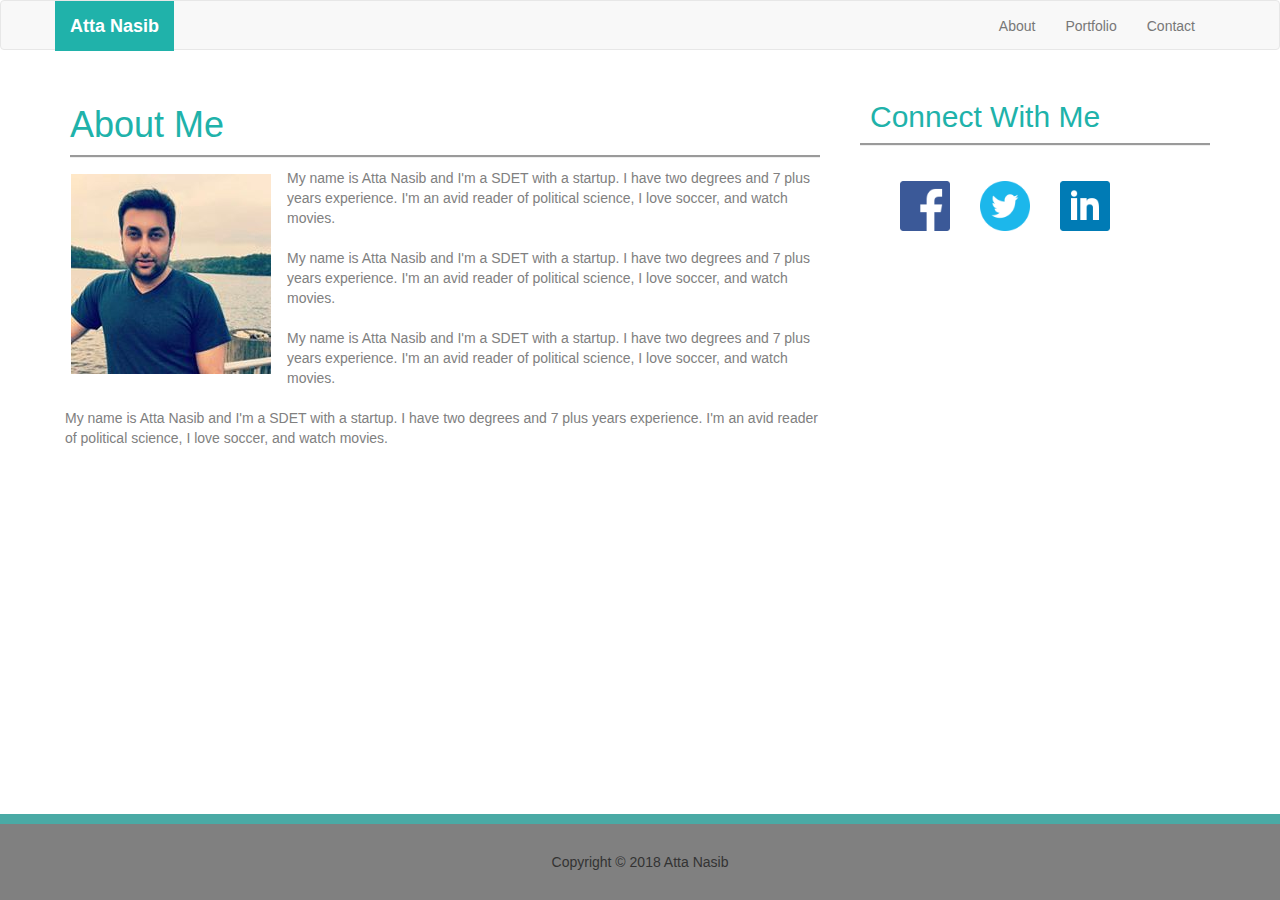
<file: index.html>
<html>

<head>
    <meta charset="UTF-8">
    <meta name="viewport" content="width=device-width, initial-scale=1">

    <title>Portfolio With Bootstrap</title>
    <!-- Bootstrap CDN -->
    <link rel="stylesheet" href="style.css">
    <link rel="stylesheet" href="https://maxcdn.bootstrapcdn.com/bootstrap/3.3.6/css/bootstrap.min.css">

</head>

<body>

    <!-- Header Container -->
    <nav class="navbar navbar-default">
        <div class="container">

            <!-- Name Section -->
            <div class="navbar-header">
                <a href="index.html" class="navbar-brand">Atta Nasib</a>
            </div>

            <!-- Navbar Section-->
            <div class="collapse navbar-collapse" id="bs-example-navbar-collapse-1">
                <ul class="nav navbar-nav navbar-right">
                    <li>
                        <a href="index.html">About</a>
                    </li>
                    <li>
                        <a href="portfolio.html">Portfolio</a>
                    </li>
                    <li>
                        <a href="contact.html">Contact</a>
                    </li>
                </ul>
            </div>
        </div>
    </nav>

    <!-- About Me Container -->
    <div class="container">
        <div class="row">
            <div class="about-me-container col-md-8">
                <div class="about-me">
                    <h1>About Me</h1>
                </div>

                <!-- Biography Container -->
                <div id="bio" class="row">
                    <div class="biography">
                        <img class="my-image" src="images/Atta Nasib.png" alt="Atta-Nasib">
                        <p id="aboutMeParagraph">
                            My name is Atta Nasib and I'm a SDET with a startup. I have two degrees and 7 plus years experience. I'm an avid reader of
                            political science, I love soccer, and watch movies.
                            <br>
                            <br> My name is Atta Nasib and I'm a SDET with a startup. I have two degrees and 7 plus years experience.
                            I'm an avid reader of political science, I love soccer, and watch movies.
                            <br>
                            <br> My name is Atta Nasib and I'm a SDET with a startup. I have two degrees and 7 plus years experience.
                            I'm an avid reader of political science, I love soccer, and watch movies.
                            <br>
                            <br> My name is Atta Nasib and I'm a SDET with a startup. I have two degrees and 7 plus years experience.
                            I'm an avid reader of political science, I love soccer, and watch movies.
                        </p>
                    </div>
                </div>
            </div>

            <!-- Social Media Contact -->
            <div id="media" class="container-fluid">
                <div class="media-column col-md-4 navbar-right">
                    <h2>Connect With Me</h2>

                    <!-- Social Media Links -->
                    <div class="navbar-header">
                        <div id="contactImages" class="collapse navbar-collapse">
                            <ul class="nav navbar-nav navbar-right">
                                <li>
                                    <a href="https://www.facebook.com/atta.nasib">
                                        <img src="images/facebook.png" alt="Facebook" width="50px">
                                    </a>
                                </li>
                                <li>
                                    <a href="https://twitter.com/NasibAtta">
                                        <img src="images/twitter.png" alt="Twitter" width="50px">
                                    </a>
                                </li>
                                <li>
                                    <a href="https://www.linkedin.com/in/attaullah-nasib-b66901113/">
                                        <img src="images/linkedin.png" alt="LinkedIn" width="50px">
                                    </a>
                                </li>
                            </ul>
                        </div>
                    </div>
                </div>
            </div>
        </div>
    </div>

    <!-- Footer Container -->
    <div class="footer">
        <footer>Copyright © 2018 Atta Nasib</footer>
    </div>

</body>

</html>
</file>
<file: style.css>
body {
    background: url(https://www.toptal.com/designers/subtlepatterns/patterns/circles-light.png);
    font-family: "Helvetica Neue",Helvetica,Arial,sans-serif;
}

.navbar-default {
    height: 0px;
}

.navbar-default .navbar-header .navbar-brand {
    color: white;
    font-weight: bold;
}

.navbar-brand {
    line-height: 4.5em;
    background: lightseagreen;
}

.about-me-container {
    padding: 15px;
    background-color: #ffffff;
    color: lightseagreen;
}

.about-me {
    border-bottom: groove;

}

#bio {
    box-sizing: border-box;
    border-color: lightgray;
}

#aboutMeParagraph {
    width: auto;
    padding: 10px;;
    box-sizing: border-box;
    background-color: #ffffff;
    color: gray;
}

.my-image {
    padding: 10px;
    float: left;
    margin: 6px;
}

#contactImages {
    display: flex;
    box-sizing: border-box;
    margin: 10px;
    float: left;
}

.navbar-collapse.collapse {
    display: block;
}

.media-column {
    background-color: #ffffff;
    width: 20%;
}

.media-column h2 {
    border-bottom: groove;
    padding: 10px;
    color: lightseagreen;
}

.footer {
    position: fixed;
    display: block;
    background: gray;
    padding: 2em;
    text-align: center;
    border-top: 10px solid #4aaaa5;
    width: 100%;
    bottom: 0%;
    clear: both;
}

.portfolio-container {
    padding: 15px;
    background-color: #ffffff;
    color: lightseagreen;
}

.portfolio {
    border-bottom: groove;
}

.contact-container {
    padding: 15px;
    background-color: #ffffff;
    color: lightseagreen;
}

.contact {
    border-bottom: groove;
}

#contactTags {
    color: gray;
}

input {
    width: 100%;
    
}

#submitButton {
    float: left;
    margin: 8px 0;
    background-color: lightseagreen;
    color: white;
}

#message {
    height: 25%; 
}
</file>
